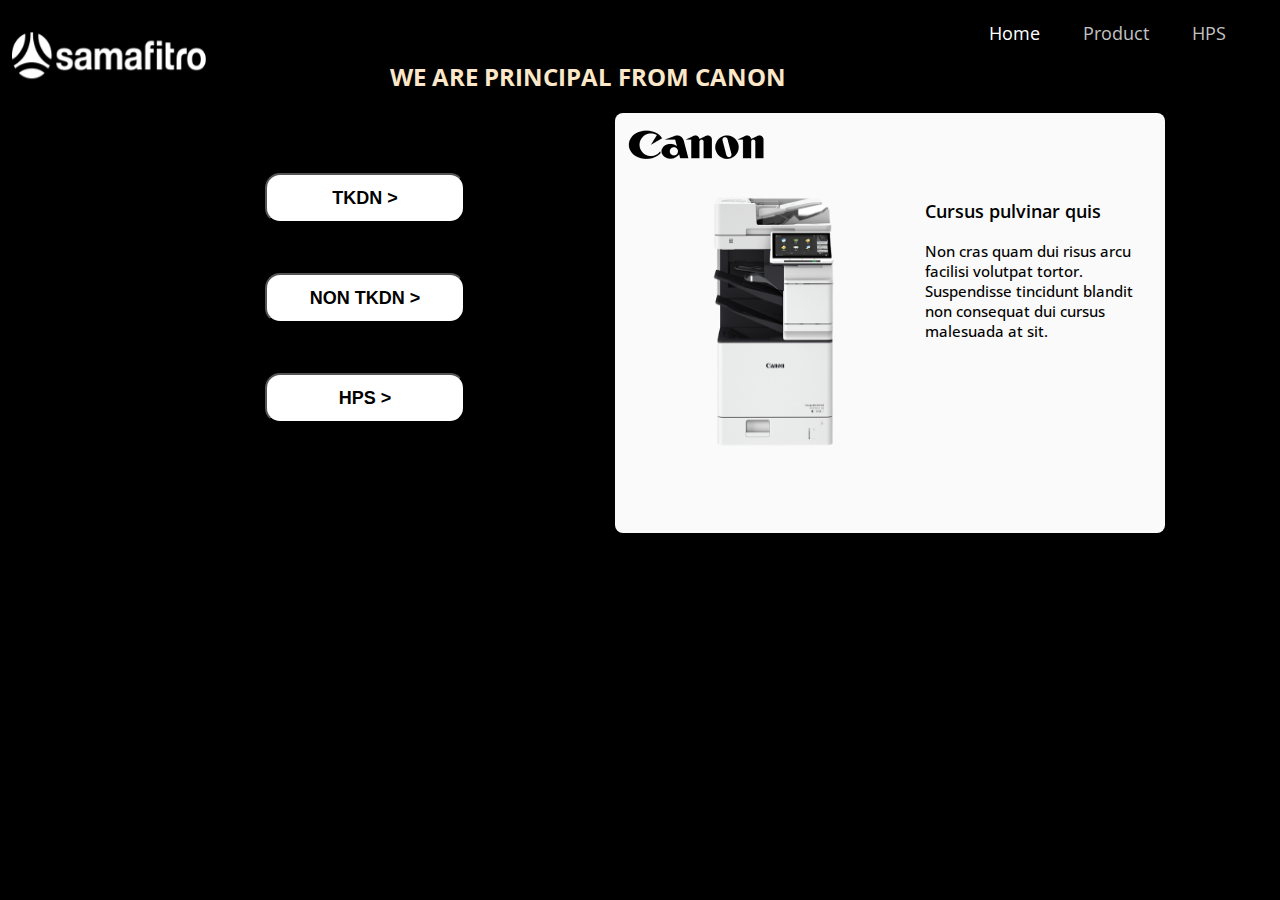
<file: index.html>
<!DOCTYPE html>
<html lang="en">
<head>
    <meta charset="UTF-8">
    <meta http-equiv="X-UA-Compatible" content="IE=edge">
    <meta name="viewport" content="width=device-width, initial-scale=1.0">
    <!-- styling -->
    <link rel="stylesheet" href="css/style.css">
    <title>Samafitro</title>
</head>
<body>
    <!-- Header start -->
    <header class="header">
        <div class="logo">
            <a href=""><img src="image/logo/samafitro_logo.png" alt="samafitro"></a>
        </div>
        <div class="headertitle">
            <h2>WE ARE PRINCIPAL FROM CANON</h2>
        </div>
        <div class="navbar">
            <nav>
                <a href="" id="current">Home</a>
                <a href="">Product</a>
                <a href="">HPS</a>
            </nav>
        </div>
    </header>
    <!-- Header end -->

    <main class="content">
        <div class="content-buttons">
            <a href=""><button>TKDN ></button></a>
            <a href=""><button>NON TKDN ></button></a>
            <a href=""><button>HPS ></button></a>
        </div>
        <div class="carousel">
            <div class="product-logo">
                <img src="image/logo/canon_logo.png" alt="">
            </div>
            <div class="carousel-content">
                <div id="product-img"><img src="image/content/product1.png" alt=""></div>
                <div class="product-details">
                    <h3>Cursus pulvinar quis</h3>
                    <p>Non cras quam dui risus arcu facilisi volutpat tortor. Suspendisse tincidunt blandit non consequat dui cursus malesuada at sit.</p>
                </div>
            </div>
        </div>
    </main>
</body>
</html>
</file>
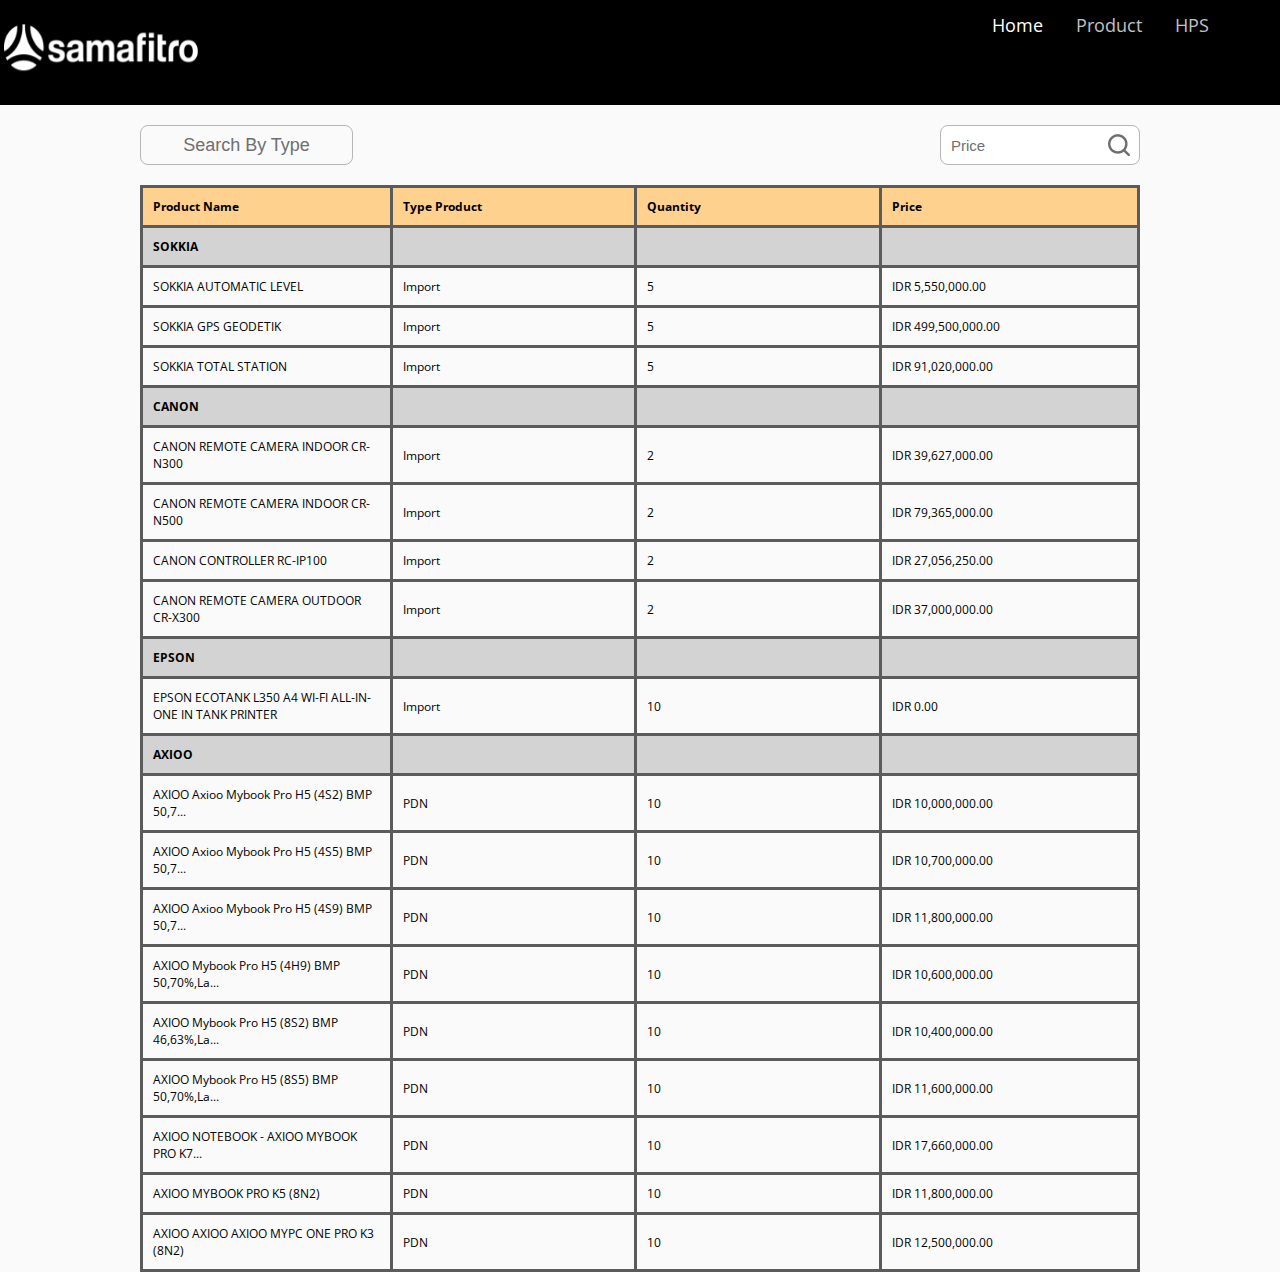
<file: hps.html>
<!DOCTYPE html>
<html lang="en">
<head>
    <meta charset="UTF-8">
    <meta http-equiv="X-UA-Compatible" content="IE=edge">
    <meta name="viewport" content="width=device-width, initial-scale=1.0">
    <!-- styling -->
    <link rel="stylesheet" href="css/hps.css">
    <title>HPS</title>
</head>
<body>
     <!-- Header start -->
     <header class="header">
        <div class="logo">
            <a href=""><img src="image/logo/samafitro_logo.png" alt="samafitro"></a>
        </div>
        <div class="navbar">
            <nav>
                <a href="" id="current">Home</a>
                <a href="">Product</a>
                <a href="">HPS</a>
            </nav>
        </div>
    </header>
    <!-- Header end -->
    <main class="main">
        <div class="search">
            <button class="button">Search By Type</button>
            <input type="number" id="price" placeholder="Price" oninput="this.value = this.value.replace(/[^0-9.]/g, '').replace(/(\..*)\./g, '$1');">
        </div>
        <div class="table-data">
            <table class="data">
                <thead>
                    <tr class="table-header">
                        <td>Product Name</td>
                        <td>Type Product</td>
                        <td>Quantity</td>
                        <td>Price</td>
                    </tr>
                </thead>
                <tbody>

                </tbody>
            </table>
        </div>
    </main>
    <script src="https://ajax.googleapis.com/ajax/libs/jquery/3.6.1/jquery.min.js"></script>
    <script>
        $(document).ready(() => {
            const formatter = new Intl.NumberFormat("en-US", {
                    style: "currency",
                    currency: "IDR"
            })
            const product = [
                "SOKKIA",
                "CANON",
                "EPSON",
                "AXIOO"
            ]

            $("#price").change(() => {
                let value = $("#price").val()

                $("tbody").empty()
                
                if (value == "") {
                    $.getJSON("./data/json/hps.json", (data) => {

                        for (let index = 0; index < product.length; index++) {
                            var list = []

                            $("<tr>", {
                                class: "brand",
                                html: "<td>" + product[index] +"</td><td></td><td></td><td></td>"
                            }).appendTo("tbody")

                            $.each(data.data, (idx, val) => {
                                if (val.product.search(product[index]) != -1) {
                                    $("<tr>", {
                                        html: "<td>" + val.product + " </td><td>"+ val.type +"</td><td>"+ val.quantity +"</td><td>"+ formatter.format(val.Price) +"</td>"
                                    }).appendTo("tbody")
                                }
                                
                            })
                        }
                    })
                }else{
                    $.getJSON("./data/json/hps.json", (data) => {
                        value = parseInt(value)

                        for (let index = 0; index < product.length; index++) {
                            var list = []

                            $("<tr>", {
                                class: "brand",
                                html: "<td>" + product[index] +"</td><td></td><td></td><td></td>"
                            }).appendTo("tbody")

                            $.each(data.data, (idx, val) => {
                                if (val.product.search(product[index]) != -1 && value === val.Price) {
                                    $("<tr>", {
                                        html: "<td>" + val.product + " </td><td>"+ val.type +"</td><td>"+ val.quantity +"</td><td>"+ (parseInt(val.Price) != 0 ? formatter.format(val.Price) : "-") +"</td>"
                                    }).appendTo("tbody")
                                }
                                
                            })
                        }
                    })
                }
            })

            $.getJSON("./data/json/hps.json", (data) => {

                for (let index = 0; index < product.length; index++) {
                    var list = []

                    $("<tr>", {
                        class: "brand",
                        html: "<td>" + product[index] +"</td><td></td><td></td><td></td>"
                    }).appendTo("tbody")

                    $.each(data.data, (idx, val) => {
                        if (val.product.search(product[index]) != -1) {
                            $("<tr>", {
                                html: "<td>" + val.product + " </td><td>"+ val.type +"</td><td>"+ val.quantity +"</td><td>"+ formatter.format(val.Price) +"</td>"
                            }).appendTo("tbody")
                        }
                        
                    })
                }
            })


        })
    </script>
</body>
</html>
</file>
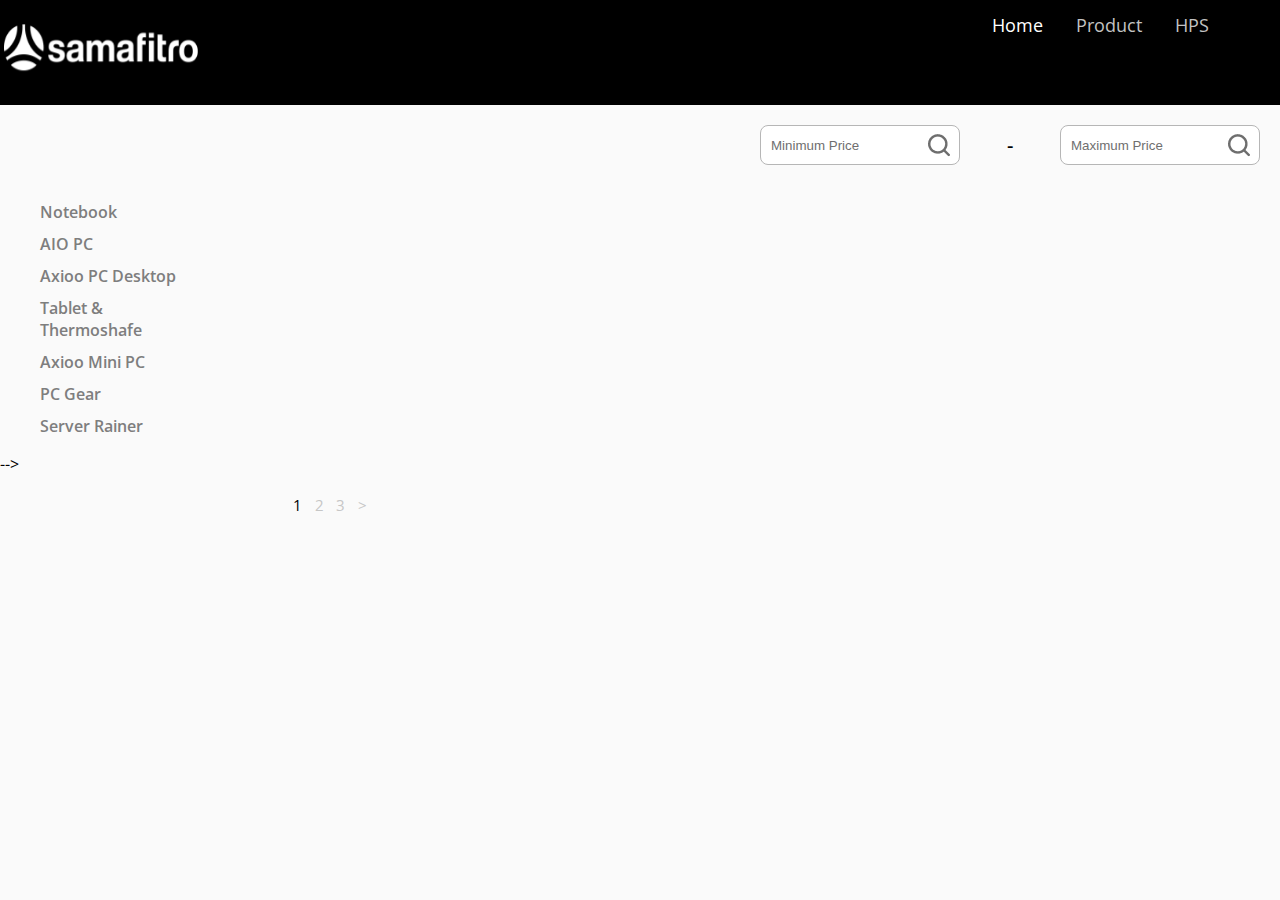
<file: tkdn.html>
<!DOCTYPE html>
<html lang="en">
<head>
    <meta charset="UTF-8">
    <meta http-equiv="X-UA-Compatible" content="IE=edge">
    <meta name="viewport" content="width=device-width, initial-scale=1.0">
    <!-- Styling -->
    <link rel="stylesheet" href="css/tkdn.css">
    <link href="https://cdn.jsdelivr.net/npm/bootstrap@5.2.3/dist/css/bootstrap.min.css" rel="stylesheet" integrity="sha384-rbsA2VBKQhggwzxH7pPCaAqO46MgnOM80zW1RWuH61DGLwZJEdK2Kadq2F9CUG65" crossorigin="anonymous">    
    <title>TKDN</title>
</head>
<body>
        <!-- Header start -->
        <header class="header">
            <div class="logo">
                <a href=""><img src="image/logo/samafitro_logo.png" alt="samafitro"></a>
            </div>
            <div class="navbar">
                <nav>
                    <a href="" id="current">Home</a>
                    <a href="">Product</a>
                    <a href="">HPS</a>
                </nav>
            </div>
        </header>
        <!-- Header end -->
        <main class="main">
            <div class="search-bar">
                <input type="number" placeholder="Minimum Price" style="order: 3;" id="price_min" oninput="this.value = this.value.replace(/[^0-9.]/g, '').replace(/(\..*)\./g, '$1');">
                <label style="order: 2;">-</label>
                <input type="number" placeholder="Maximum Price" style="order: 1;" id="price_max" oninput="this.value = this.value.replace(/[^0-9.]/g, '').replace(/(\..*)\./g, '$1');">
            </div>
            <div class="product">
                <div class="side-bar">
                    <ul class="side">
                        <li>Notebook</li>
                        <li>AIO PC</li>
                        <li>Axioo PC Desktop</li>
                        <li>Tablet & Thermoshafe</li>
                        <li>Axioo Mini PC</li>
                        <li>PC Gear</li>
                        <li>Server Rainer</li>
                    </ul>
                </div>
                <div class="product-list">
                    <!-- <div class="product-card">
                        <img src="image/content/Axioo.png" alt="Axioo Mybook">
                        <h3>Axioo Axioo Mybook</h3>
                        <p>IDR 14.500.000,00</p>
                    </div>
                    <div class="product-card">
                        <img src="image/content/Axioo.png" alt="Axioo Mybook">
                        <h3>Axioo Axioo Mybook</h3>
                        <p>IDR 14.500.000,00</p>
                    </div>
                    <div class="product-card">
                        <img src="image/content/Axioo.png" alt="Axioo Mybook">
                        <h3>Axioo Axioo Mybook</h3>
                        <p>IDR 14.500.000,00</p>
                    </div>
                    <div class="product-card">
                        <img src="image/content/Axioo.png" alt="Axioo Mybook">
                        <h3>Axioo Axioo Mybook</h3>
                        <p>IDR 14.500.000,00</p>
                    </div>
                    <div class="product-card">
                        <img src="image/content/Axioo.png" alt="Axioo Mybook">
                        <h3>Axioo Axioo Mybook</h3>
                        <p>IDR 14.500.000,00</p>
                    </div> -->
                    <!-- second row -->
                    <!-- <div class="product-card">
                        <img src="image/content/Axioo.png" alt="Axioo Mybook">
                        <h3>Axioo Axioo Mybook</h3>
                        <p>IDR 14.500.000,00</p>
                    </div>
                    <div class="product-card">
                        <img src="image/content/Axioo.png" alt="Axioo Mybook">
                        <h3>Axioo Axioo Mybook</h3>
                        <p>IDR 14.500.000,00</p>
                    </div>
                    <div class="product-card">
                        <img src="image/content/Axioo.png" alt="Axioo Mybook">
                        <h3>Axioo Axioo Mybook</h3>
                        <p>IDR 14.500.000,00</p>
                    </div>
                    <div class="product-card">
                        <img src="image/content/Axioo.png" alt="Axioo Mybook">
                        <h3>Axioo Axioo Mybook</h3>
                        <p>IDR 14.500.000,00</p>
                    </div>
                    <div class="product-card">
                        <img src="image/content/Axioo.png" alt="Axioo Mybook">
                        <h3>Axioo Axioo Mybook</h3>
                        <p>IDR 14.500.000,00</p> -->
                    </div>
                </div> -->
            </div>
        </main>
        <footer class="footer">
            <div class="pagination">
                <a href="" id="currpage">1</a>
                <a href="">2</a>
                <a href="">3</a>
                <a href="" id="next"> > </a>
            </div>
        </footer>
        <script src="https://ajax.googleapis.com/ajax/libs/jquery/3.6.1/jquery.min.js"></script>
        <script>
            $(document).ready(() => {
                const formatter = new Intl.NumberFormat("en-US", {
                    style: "currency",
                    currency: "IDR"
                })

                $("#price_min").on("change", () => {
                    const min = $("#price_min").val() 
                    const max = $("#price_max").val() 

                    $(".product-list").empty()

                    $.getJSON("/data/json/data.json", (data) => {
                        var list = []

                        $.each(data.data, (idx, val) => {
                            if (max == '') {
                                if (min <= val.price) {
                                    list.push("<img src='" + val.img + "' alt='" + val.product + "'> <h3>" + val.product + "</h3><p>" +  formatter.format(val.price) + "</p>")
                                }
                            }else{
                                if (min <= val.price && max >= val.price) {
                                    list.push("<img src='" + val.img + "' alt='" + val.product + "'> <h3>" + val.product + "</h3><p>" +  formatter.format(val.price) + "</p>")
                                }
                            }
                        })

                        for (let index = 0; index < list.length; index++) {
                            $("<div>", {
                                class: "product-card",
                                html: list[index]
                            }).appendTo(".product-list")
                            
                        }
                    })
                })
                
                $("#price_max").on("change", () => {
                    const min = $("#price_min").val() == '' ? true : $("#price_min").val()
                    const max = $("#price_max").val() == '' ? true : $("#price_max").val()

                    $(".product-list").empty()

                    $.getJSON("/data/json/data.json", (data) => {
                        var list = []

                        $.each(data.data, (idx, val) => {
                            if (min == '') {
                                if (max >= val.price) {
                                    list.push("<img src='" + val.img + "' alt='" + val.product + "'> <h3>" + val.product + "</h3><p>" +  formatter.format(val.price) + "</p>")
                                }
                            }else{
                                if (min <= val.price && max >= val.price) {
                                    list.push("<img src='" + val.img + "' alt='" + val.product + "'> <h3>" + val.product + "</h3><p>" +  formatter.format(val.price) + "</p>")
                                }
                            }
                        })

                        for (let index = 0; index < list.length; index++) {
                            $("<div>", {
                                class: "product-card",
                                html: list[index]
                            }).appendTo(".product-list")
                        }
                    })
                })

                $.getJSON("http://127.0.0.1:8000/data/json/data.json", (data) => {
                    var list = []

                    $.each(data.data, (idx, val) => {
                        list.push("<img src='" + val.img + "' alt='" + val.product + "'> <h3>" + val.product + "</h3><p>" +  formatter.format(val.price) + "</p>")
                    })

                    for (let index = 0; index < list.length; index++) {
                        $("<div>", {
                            class: "product-card",
                            html: list[index]
                        }).appendTo(".product-list")
                        
                    }
                })
            })
        </script>
    </body>
</html>
</file>
<file: css/style.css>
@import url('https://fonts.googleapis.com/css2?family=Open+Sans:ital,wght@0,300;0,400;0,500;0,600;0,700;0,800;1,300;1,400;1,500&display=swap');

*{
    box-sizing: border-box;
}

body{
    background-color: #000000;
    font-family: 'Open Sans',sans-serif;
}

.header{
    display: flex;
    justify-content: space-between;
}

.logo img{
    width: 200px;
    height: 100px;
}

.headertitle{
    display: flex;
    align-items: flex-end;
    width: 500px;
    justify-content: center;
}

.headertitle h2{
    color: #FCE7C9;
    animation: slide-up 10s cubic-bezier(0.5,1.0,1.0,0.5) infinite;
    transition-duration: 1s;
}

@keyframes slide-up{
}

.navbar{
    width: 280px;
    margin-right: 25px;
}

.navbar nav{
    display: flex;
    justify-content: space-around;
    align-items: center;
    height: 50px;
}

.navbar nav a{
    color: #C2C2C2;
    text-decoration: none;
    font-size: 18px;
}

.navbar nav a#current{
    color: #FFFFFF;
}

.navbar nav a:hover{
    color: #FFFFFF;
    border-bottom: 2px solid #FFFFFF;
}

.content{
    display: flex;
    justify-content: center;
    color: #FFFFFF;
}

.content-buttons{
    display: flex;
    flex-direction: column;
    justify-content: center;
    align-items: center;
    width: 500px;
}

.content-buttons button{
    margin-bottom: 50px;
    width: 200px;
    height: 50px;
    border-radius: 15px;
    background-color: #FFFFFF;
    font-weight: 600;
    cursor: pointer;
    font-size: 18px;
    transition-duration: 0.5s;
}

.content-buttons button:hover{
    background-color: #000000;
    color: #FFFFFF;
    border: 1px solid #FFFFFF;
}


.carousel{
    display: flex;
    flex-direction: column;
    background-color: #FAFAFA;
    border-radius: 8px;
    width: 550px;
    color: #000000;
    padding: 10px;
    height: 420px;
}

.carousel-content{
    display: flex;
    justify-content: center;
}

.product-logo{
    margin-bottom: 10px;
}

#product-img img{
    width: 300px;
    height: 280px;
}

.product-details h3{
    font-weight: 600;
    font-size: 18px;
}

.product-details p{
    font-weight: 500;
    font-size: 15px;
}
</file>
<file: css/hps.css>
@import url('https://fonts.googleapis.com/css2?family=Open+Sans:ital,wght@0,300;0,400;0,500;0,600;0,700;0,800;1,300;1,400;1,500&display=swap');

*{
    box-sizing: border-box;
}

html{
    height: 100%;
}

body{
    background-color: #FAFAFA;;
    font-family: 'Open Sans',sans-serif;
    padding: 0;
    margin: 0;
    display: flex;
    flex-direction: column;
}

.header{
    display: flex;
    justify-content: space-between;
    background-color: #000000;
    margin-top: 0;
    /* position: sticky;
    width: 100%; */
}

.logo img{
    width: 200px;
    height: 100px;
}

.navbar{
    width: 280px;
    margin-right: 25px;
}

.navbar nav{
    display: flex;
    justify-content: space-around;
    align-items: center;
    height: 50px;
    width: 250px;
}

.navbar nav a{
    color: #C2C2C2;
    text-decoration: none;
    font-size: 18px;
}

.navbar nav a#current{
    color: #FFFFFF;
}

.navbar nav a:hover{
    color: #FFFFFF;
    border-bottom: 2px solid #FFFFFF;
}

.main{
    display: flex;
    flex-direction: column;
    justify-content: center;
    align-items: center;
}

.search {
    width: 1000px;
    display: flex;
    justify-content: space-between;
    align-items: center;
    align-content: center;
    margin: 20px 0;
}

.button{
    width: 213px;
    height: 40px;
    background-color: #FAFAFA;
    border: 1px solid #B6B6B6;
    border-radius: 8px;
    color: #6F6F6F;
    font-size: 18px;
    font-weight: 510;
}

#price{
    width: 200px;
    height: 40px;
    border-radius: 8px;
    border: 1px solid #B6B6B6;
    background-image: url("../image/icon/Search.png");
    background-repeat: no-repeat;
    background-position: 95%;
    padding: 10px;
    font-size: 15px;
}

input::-webkit-outer-spin-button,
input::-webkit-inner-spin-button {
  appearance: none;
  margin: 0;
}

#price::placeholder{
    font-size: 15px;
    color: #6F6F6F;
    font-weight: 520;
}

.data{
    width: 1000px;
}

table, tr, td{
    border-style: solid;
    border-color: #5B5B5B;
    border-collapse: collapse;
    padding: 10px;
}

tr,td{
    width: 300px;
    font-size: 12px;
    font-family: 'Open Sans',sans-serif;
}

.table-header{
    background-color: #FFD18E;
}

.brand{
    background-color: #D3D3D3;
}

.table-header, .brand {
    font-weight: 700;
}
</file>
<file: css/tkdn.css>
@import url('https://fonts.googleapis.com/css2?family=Open+Sans:ital,wght@0,300;0,400;0,500;0,600;0,700;0,800;1,300;1,400;1,500&display=swap');

*{
    box-sizing: border-box;
}

html{
    height: 100%;
}

body{
    background-color: #FAFAFA;;
    font-family: 'Open Sans',sans-serif;
    padding: 0;
    margin: 0;
    display: flex;
    flex-direction: column;
}

.header{
    display: flex;
    justify-content: space-between;
    background-color: #000000;
    margin-top: 0;
    /* position: sticky;
    width: 100%; */
}

.logo img{
    width: 200px;
    height: 100px;
}

.navbar{
    width: 280px;
    margin-right: 25px;
}

.navbar nav{
    display: flex;
    justify-content: space-around;
    align-items: center;
    height: 50px;
    width: 250px;
}

.navbar nav a{
    color: #C2C2C2;
    text-decoration: none;
    font-size: 18px;
}

.navbar nav a#current{
    color: #FFFFFF;
}

.navbar nav a:hover{
    color: #FFFFFF;
    border-bottom: 2px solid #FFFFFF;
}

.main{
    display: flex;
    flex-direction: column;
    flex: 1 0 auto;
}

.search-bar{
    display: flex;
    flex-direction: row-reverse;
    justify-content: space-between;
    margin : 20px;
    width: 500px;
    align-self: flex-end;
}

.search-bar input{
    width: 200px;
    height: 40px;
    border-radius: 8px;
    border: 1px solid #B6B6B6;
    background-image: url("../image/icon/Search.png");
    background-repeat: no-repeat;
    background-position: 95%;
    padding: 10px;
}

.search-bar input::placeholder{
    font-weight: 510;
    color: #6F6F6F;
}

.search-bar label{
    font-weight: 500;
    font-size: 20px;
    align-self: center;
}
input::-webkit-outer-spin-button,
input::-webkit-inner-spin-button {
  appearance: none;
  margin: 0;
}

.product{
    display: flex;
}

.side{
    list-style: none;
}

.side li{
    font-family: 'Open Sans',sans-serif;
    font-weight: 600;
    color: #7E7E7E;
    margin-bottom: 10px;
    cursor: pointer;
}

.product-list{
    width: 1200px;
    display: flex;
    flex-wrap: wrap;
    margin-left: 50px;
    justify-content: space-evenly;
}

.product-card{
    display: flex;
    flex-direction: column;
    justify-content: center;
    background: rgba(255, 255, 255, 0.05);
    box-shadow: 4px 4px 4px rgba(0, 0, 0, 0.1);
    box-sizing: border-box;
    width: 180px;
    height: 270px;
    padding: 10px;
    margin-bottom: 10px;
}

.footer{
    margin-top: 20px;
    width: 1000px;
    align-self: flex-end;
    flex-shrink: 0;
    margin-bottom: 10px;
}

.pagination{
    display: flex;
    justify-content: space-evenly;
    width: 100px;
}

.pagination a{
    font-size: 15px;
    color: #C6C6C6;
    text-decoration: none;
}

.pagination a#currpage{
    color: #000000;
}

.pagination a:hover{
    color: #000000;
}
</file>
